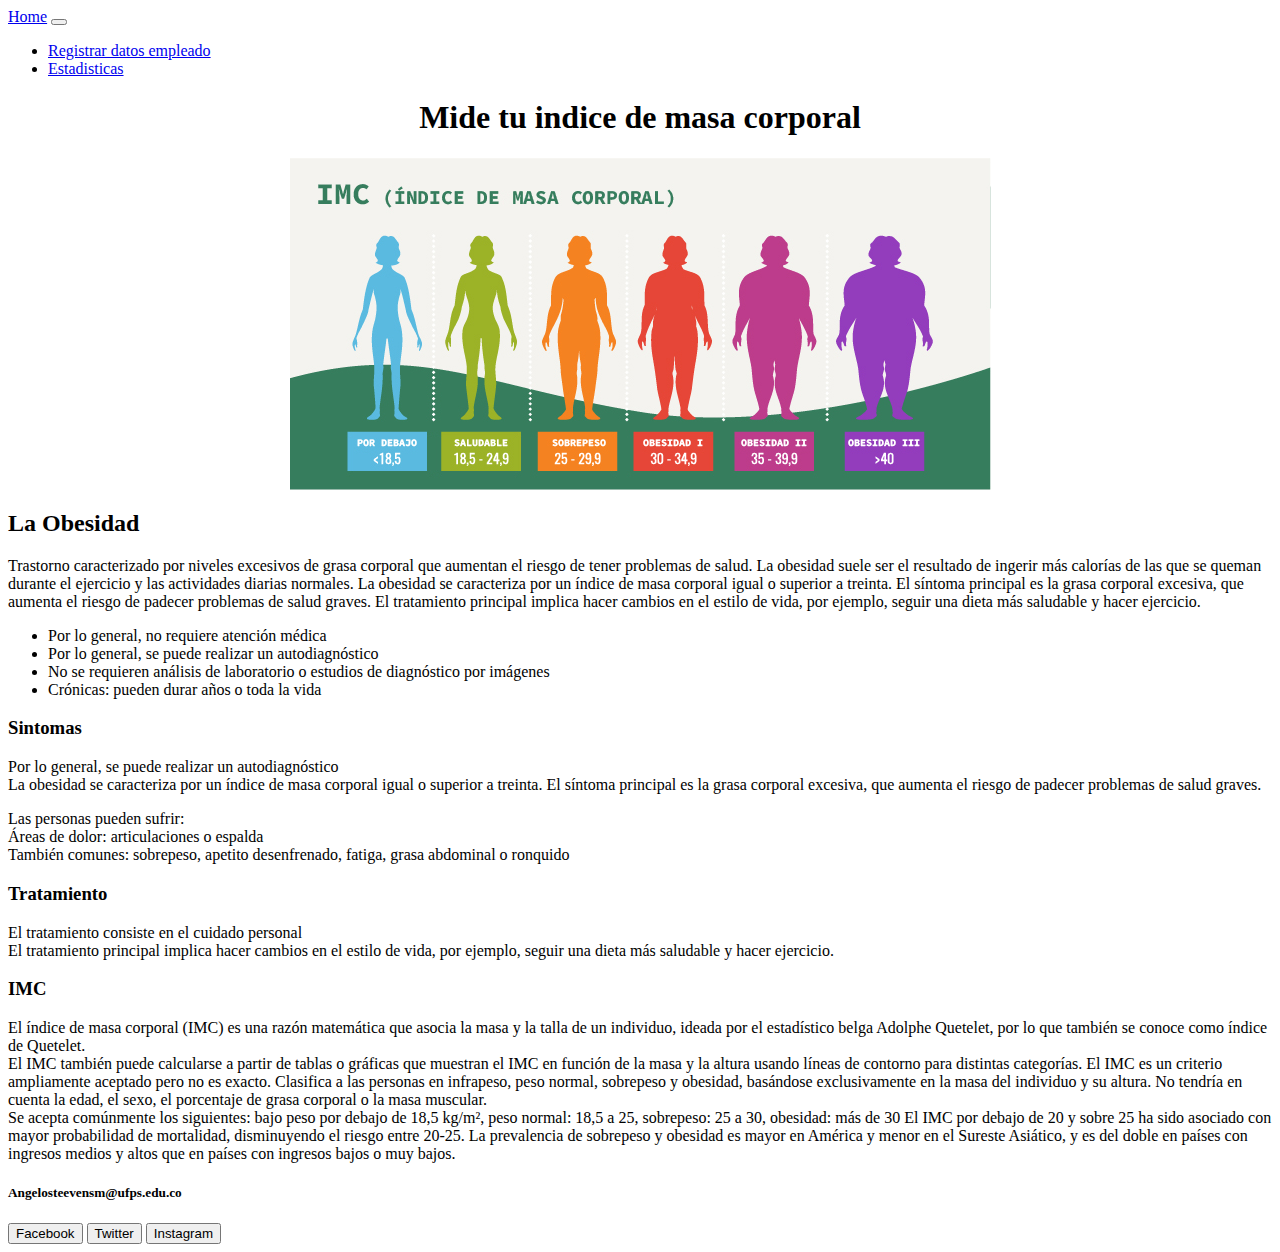
<file: Index.html>
<!DOCTYPE html>
<html lang="en">
  <head>
    <meta charset="UTF-8" />
    <meta http-equiv="X-UA-Compatible" content="IE=edge" />
    <meta name="viewport" content="width=device-width, initial-scale=1.0" />
    <link
      href="https://cdn.jsdelivr.net/npm/bootstrap@5.1.3/dist/css/bootstrap.min.css"
      rel="stylesheet"
      integrity="sha384-1BmE4kWBq78iYhFldvKuhfTAU6auU8tT94WrHftjDbrCEXSU1oBoqyl2QvZ6jIW3"
      crossorigin="anonymous"
    />
    <link rel="stylesheet" href="css/Style.css" />
    <title>Pagina Saludable</title>
  </head>
  <header>
    <nav class="navbar navbar-expand-lg navbar navbar-dark bg-dark">
      <div class="container-fluid">
        <a class="navbar-brand" href="Index.html">Home</a>
        <button
          class="navbar-toggler"
          type="button"
          data-bs-toggle="collapse"
          data-bs-target="#navbarSupportedContent"
          aria-controls="navbarSupportedContent"
          aria-expanded="false"
          aria-label="Toggle navigation"
        >
          <span class="navbar-toggler-icon"></span>
        </button>
        <div class="collapse navbar-collapse" id="navbarSupportedContent">
          <ul class="navbar-nav me-auto mb-2 mb-lg-0">
            <li class="nav-item">
              <a
                class="nav-link active"
                aria-current="page"
                href="RegistroDatos.html"
                >Registrar datos empleado</a
              >
            </li>
            <li class="nav-item">
              <a
                class="nav-link active"
                aria-current="page"
                href="php/Mostrar.php"
                >Estadisticas</a
              >
            </li>
          </ul>
        </div>
      </div>
    </nav>
  </header>
  <body>
    <h1>Mide tu indice de masa corporal</h1>
    <img src="img/IMC.jpg" class="img-principal" />
    <h2>La Obesidad</h2>
    <p>
      Trastorno caracterizado por niveles excesivos de grasa corporal que
      aumentan el riesgo de tener problemas de salud. La obesidad suele ser el
      resultado de ingerir más calorías de las que se queman durante el
      ejercicio y las actividades diarias normales. La obesidad se caracteriza
      por un índice de masa corporal igual o superior a treinta. El síntoma
      principal es la grasa corporal excesiva, que aumenta el riesgo de padecer
      problemas de salud graves. El tratamiento principal implica hacer cambios
      en el estilo de vida, por ejemplo, seguir una dieta más saludable y hacer
      ejercicio.
    </p>
    <ul>
      <li>Por lo general, no requiere atención médica</li>
      <li>Por lo general, se puede realizar un autodiagnóstico</li>
      <li>
        No se requieren análisis de laboratorio o estudios de diagnóstico por
        imágenes
      </li>
      <li>Crónicas: pueden durar años o toda la vida</li>
    </ul>
    <h3>Sintomas</h3>
    <p>
      Por lo general, se puede realizar un autodiagnóstico
      <br />
      La obesidad se caracteriza por un índice de masa corporal igual o superior
      a treinta. El síntoma principal es la grasa corporal excesiva, que aumenta
      el riesgo de padecer problemas de salud graves.
    </p>
    <p>
      Las personas pueden sufrir:
      <br />
      Áreas de dolor: articulaciones o espalda
      <br />
      También comunes: sobrepeso, apetito desenfrenado, fatiga, grasa abdominal
      o ronquido
    </p>
    <h3>Tratamiento</h3>
    <p>
      El tratamiento consiste en el cuidado personal
      <br />
      El tratamiento principal implica hacer cambios en el estilo de vida, por
      ejemplo, seguir una dieta más saludable y hacer ejercicio.
    </p>
    <h3>IMC</h3>
    <p>
      El índice de masa corporal (IMC) es una razón matemática que asocia la
      masa y la talla de un individuo, ideada por el estadístico belga Adolphe
      Quetelet, por lo que también se conoce como índice de Quetelet.
      <br />
      El IMC también puede calcularse a partir de tablas o gráficas que muestran
      el IMC en función de la masa y la altura usando líneas de contorno para
      distintas categorías. El IMC es un criterio ampliamente aceptado pero no
      es exacto. Clasifica a las personas en infrapeso, peso normal, sobrepeso y
      obesidad, basándose exclusivamente en la masa del individuo y su altura.
      No tendría en cuenta la edad, el sexo, el porcentaje de grasa corporal o
      la masa muscular.
      <br />
      Se acepta comúnmente los siguientes: bajo peso por debajo de 18,5 kg/m²,
      peso normal: 18,5 a 25, sobrepeso: 25 a 30, obesidad: más de 30 El IMC por
      debajo de 20 y sobre 25 ha sido asociado con mayor probabilidad de
      mortalidad, disminuyendo el riesgo entre 20-25. La prevalencia de
      sobrepeso y obesidad es mayor en América y menor en el Sureste Asiático, y
      es del doble en países con ingresos medios y altos que en países con
      ingresos bajos o muy bajos.
    </p>
    <script
      src="https://cdn.jsdelivr.net/npm/bootstrap@5.1.3/dist/js/bootstrap.bundle.min.js"
      integrity="sha384-ka7Sk0Gln4gmtz2MlQnikT1wXgYsOg+OMhuP+IlRH9sENBO0LRn5q+8nbTov4+1p"
      crossorigin="anonymous"
    ></script>
  </body>
  <footer>
    <h5>Angelosteevensm@ufps.edu.co</h5>
    <input type="button" value="Facebook" onclick="location.href='https://www.facebook.com/Dj.4N6310'" class="btn btn-outline-primary" />
    <input type="button" value="Twitter" onclick="location.href='https://twitter.com/Dj4N6310'" class="btn btn-outline-info" />
    <input type="button" value="Instagram" onclick="location.href='https://www.instagram.com/dj.4n6310/'" class="btn btn-outline-danger" />
  </footer>
</html>
</file>
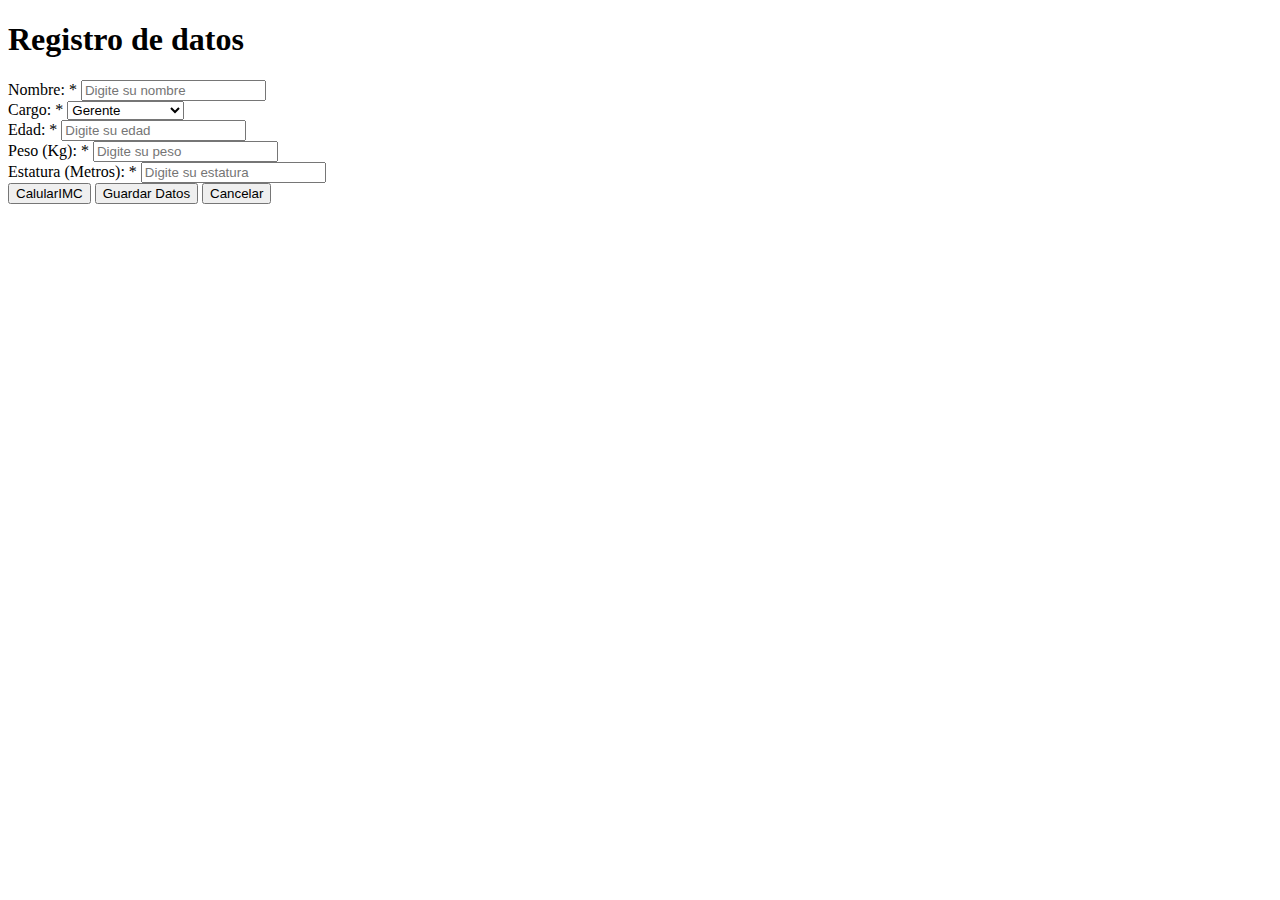
<file: RegistroDatos.html>
<!DOCTYPE html>
<html lang="en">
<head>
    <meta charset="UTF-8">
    <meta http-equiv="X-UA-Compatible" content="IE=edge">
    <meta name="viewport" content="width=device-width, initial-scale=1.0">
    <link href="https://cdn.jsdelivr.net/npm/bootstrap@5.1.3/dist/css/bootstrap.min.css" rel="stylesheet" integrity="sha384-1BmE4kWBq78iYhFldvKuhfTAU6auU8tT94WrHftjDbrCEXSU1oBoqyl2QvZ6jIW3" crossorigin="anonymous">
    <script src="js/CalcularIMC.js"></script>
    <title>Registro de datos</title>
</head>
<header>
    <div class="card">
        <div class="card-header">
            <h1>Registro de datos</h1>
        </div>
    </div>
</header>
<body>
    <div class="card">
      <form id="datos" name="datos" action="php/Registrar.php" method="post">
        <div class="card-body">
            <div class="form-group">
                <label for="nombre" class="form-label">Nombre: *</label>
                <input type="text" name="nombre" id="nombre" placeholder="Digite su nombre" required class="form-control"/>
              </div>
              <div class="form-group">
                <label for="cargo" class="form-label">Cargo: *</label>
                <select id="cargo" name="cargo" required class="form-control">
                  <option value="Gerente" selected>Gerente</option>
                  <option value="Subgerente">Subgerente</option>
                  <option value="Lider">Lider</option>
                  <option value="Tecnico">Tecnico</option>
                  <option value="Profesional">Profesional</option>
                  <option value="Operario">Operario</option>
                  <option value="ServiciosVarios">Servicios Varios</option>
                </select>
              </div>
              <div class="form-group">
                <label for="edad" class="form-label">Edad: *</label>
                <input type="number" name="edad" id="edad" placeholder="Digite su edad" required class="form-control"/>
              </div>
              <div class="form-group">
                <label for="peso" class="form-label">Peso (Kg): *</label>
                <input type="number" name="peso" id="peso" placeholder="Digite su peso" class="form-control"/>
              </div>
              <div class="form-group">
                <label for="estatura" class="form-label">Estatura (Metros): *</label>
                <input type="text" name="estatura" id="estatura" placeholder="Digite su estatura" required class="form-control"/>
              </div>
      
              <div class="form-group">
                <input type="button" value="CalularIMC" onclick="CalcularIMC()" class="btn btn-primary"/>
                <input type="submit" value="Guardar Datos" onclick="" class="btn btn-primary"/>
                <input type="button" value="Cancelar" onclick="location.href='Index.html'" class="btn btn-primary"/>
              </div>
          </div>
        </div>
    </form>
    <script src="https://cdn.jsdelivr.net/npm/bootstrap@5.1.3/dist/js/bootstrap.bundle.min.js" integrity="sha384-ka7Sk0Gln4gmtz2MlQnikT1wXgYsOg+OMhuP+IlRH9sENBO0LRn5q+8nbTov4+1p" crossorigin="anonymous"></script>
</body>
<footer>
  <div id="resultado" class="alert alert-primary">
  </div>
</footer>
</html>
</file>
<file: css/Style.css>
h1{
    text-align: center;
}

.img-principal{
    margin: 0px auto;
    display: block;
}
</file>
